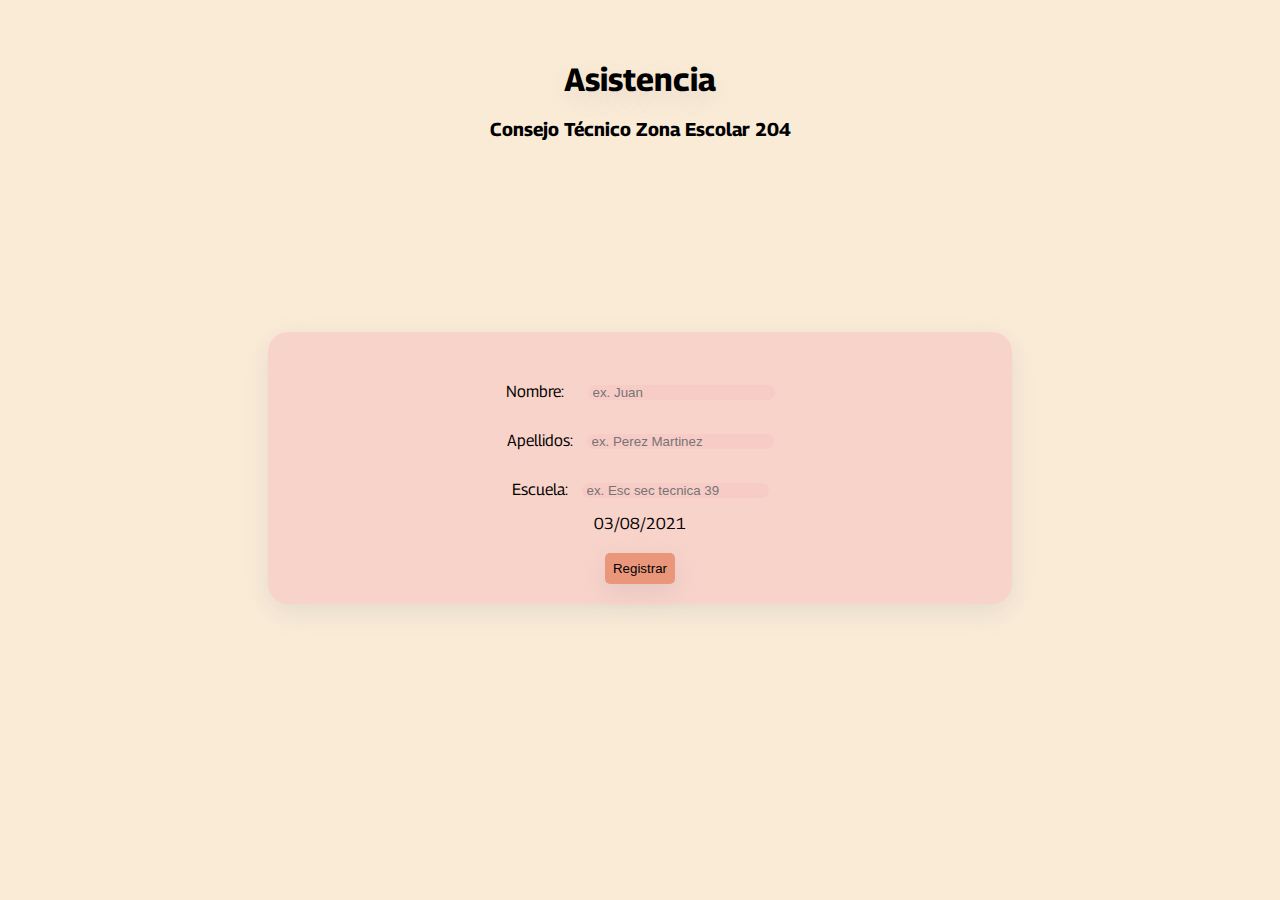
<file: index.html>
<!DOCTYPE html>
<html lang="en">
<head>
    <meta charset="UTF-8">
    <meta http-equiv="X-UA-Compatible" content="IE=edge">
    <meta name="viewport" content="width=device-width, initial-scale=1.0">
    <title>Asistencia</title>
    <link href="https://fonts.googleapis.com/css2?family=Georama&display=swap" rel="stylesheet">
    <link rel="stylesheet" href="styles.css">
</head>
<body>
    <h1>Asistencia</h1>
    <h3>Consejo Técnico Zona Escolar 204</h2>
    
    <div id="quiz" >
        <form action="gracias.html" method="GET">
            <div class="primera">
                <label class="etiquet nombre" for="nombre">Nombre:</label>
    
    
                <input type="text" id="nombre" required placeholder="ex. Juan"><br>
    
    
            </div>
            <div class="segunda">
                <label class="etiquet" for="apellidos">Apellidos:</label>
    
    
                <input id='apellidos'type="text" required placeholder="ex. Perez Martinez"> <br>
            </div>
            <div class="esc">
                <label class="etiquet institucion" for="ecuelita">Escuela:</label>
                <input type="text" id="escuelita" required placeholder="ex. Esc sec tecnica 39">
            </div>
            <div>
                <p>03/08/2021</p>
            </div>
    
    
    
            <button type="submit" onclick="lista()">Registrar</button>
        
    
        </form>
    </div>   


    <script src="index.js"></script>
</body>
</html>
</file>
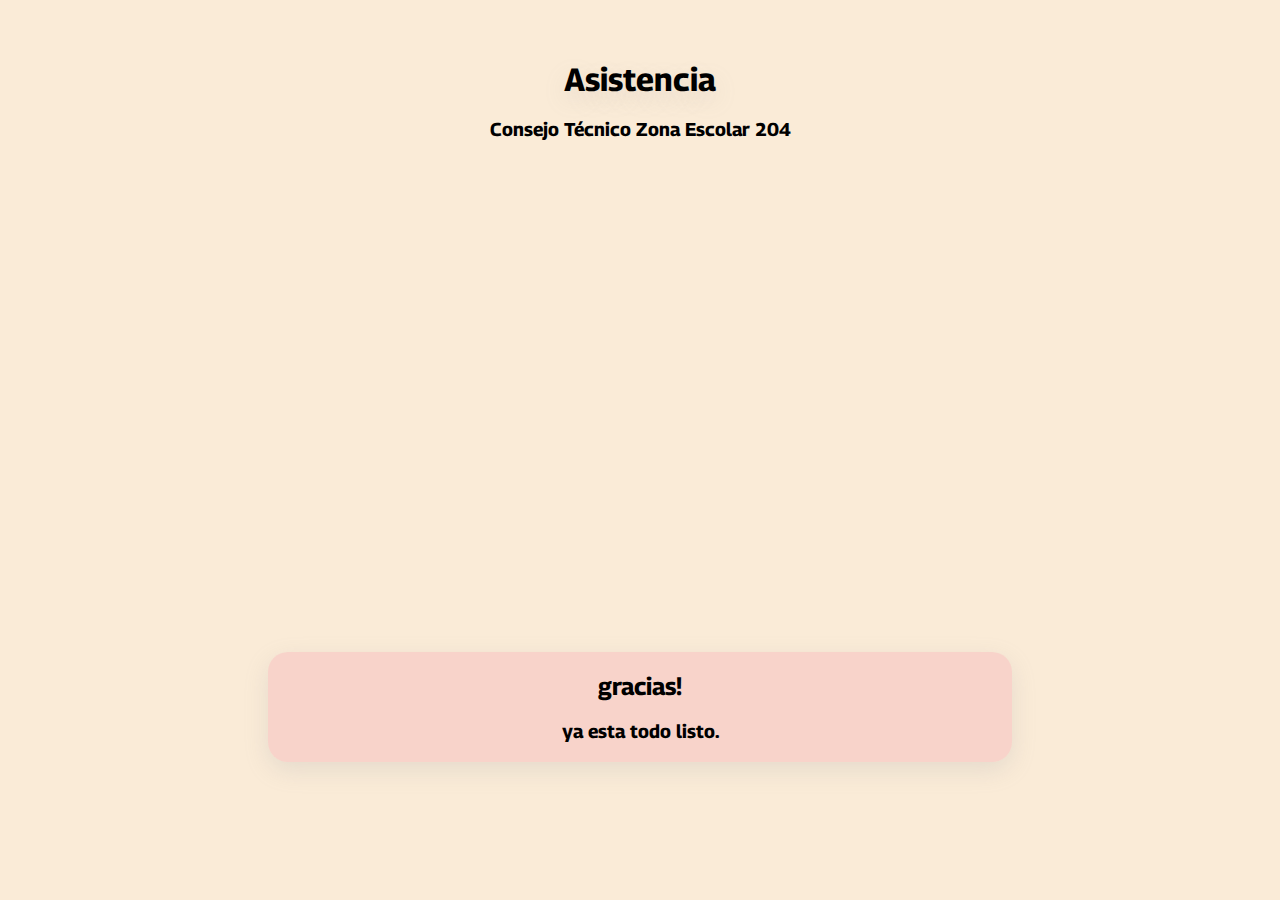
<file: gracias.html>
<!DOCTYPE html>
<html lang="en">
<head>
    <meta charset="UTF-8">
    <meta http-equiv="X-UA-Compatible" content="IE=edge">
    <meta name="viewport" content="width=device-width, initial-scale=1.0">
    <title>Asistencia Lista</title>
    <link href="https://fonts.googleapis.com/css2?family=Georama&display=swap" rel="stylesheet">
    <link rel="stylesheet" href="styles.css">
</head>
<style>
    #quiz{
        margin-top: 40%;
    }
    a{
        text-decoration: none;
        text-align: center;
        color: black;
    
    }
</style>
<body>
    <a href="asistencia.html"><h1>Asistencia</h1></a>
    <h3>Consejo Técnico Zona Escolar 204</h2>
    <div id="quiz" >
        
    <h2>gracias!</h2>
    <h3>ya esta todo listo.</h3>
    
        </div>
    
        
       

<script src="index.js"></script>
</body>
</html>
</file>
<file: styles.css>
*{
    margin: 0;
    padding: 0;

}

body{
    background-color:antiquewhite;
    color: black;
    font-family: 'Georama', sans-serif;
}
h3{
    margin-top: 20px;
    text-align: center;
}
h1{
    margin-top: 60px;
    text-shadow: rgba(149, 157, 165, 0.2) 0px 8px 24px;;
    text-align: center;
}
#quiz{
    display: block;
    background-color: rgba(247, 201, 196, 0.699);
    width: 55%;
    padding: 20px;
    margin: auto;
    text-align: center;
    border-radius: 20px;
    margin-top: 15%;
    box-shadow: rgba(149, 157, 165, 0.2) 0px 8px 24px;;
}

.institucion{
    
}

label{
    display: inline-block;

}
input{
    display: inline-block;
    background-color:rgba(247, 201, 196, 0.699);
    border-style: none;
    border-radius: 8px;
    padding:0 5px;
}
.etiquet{
    margin-right: 10px;
}
.nombre{
    margin-right: 20px;
}
.primera{
    margin-bottom: 30px;
    margin-top: 30px;
}
.segunda{
    margin-bottom: 30px;
}
p{
    margin-top: 15px;
}
button{
    margin-top: 20px;
    padding: 8px;
    border-radius: 5px;
    border-style: none;
    background-color:darksalmon;
    box-shadow: rgba(149, 157, 165, 0.2) 0px 8px 24px;
}
button:hover{
    box-shadow: rgba(149, 157, 165, 0.4) 0px 8px 24px;
    background-color: salmon;
    color: aliceblue;
}
</file>
